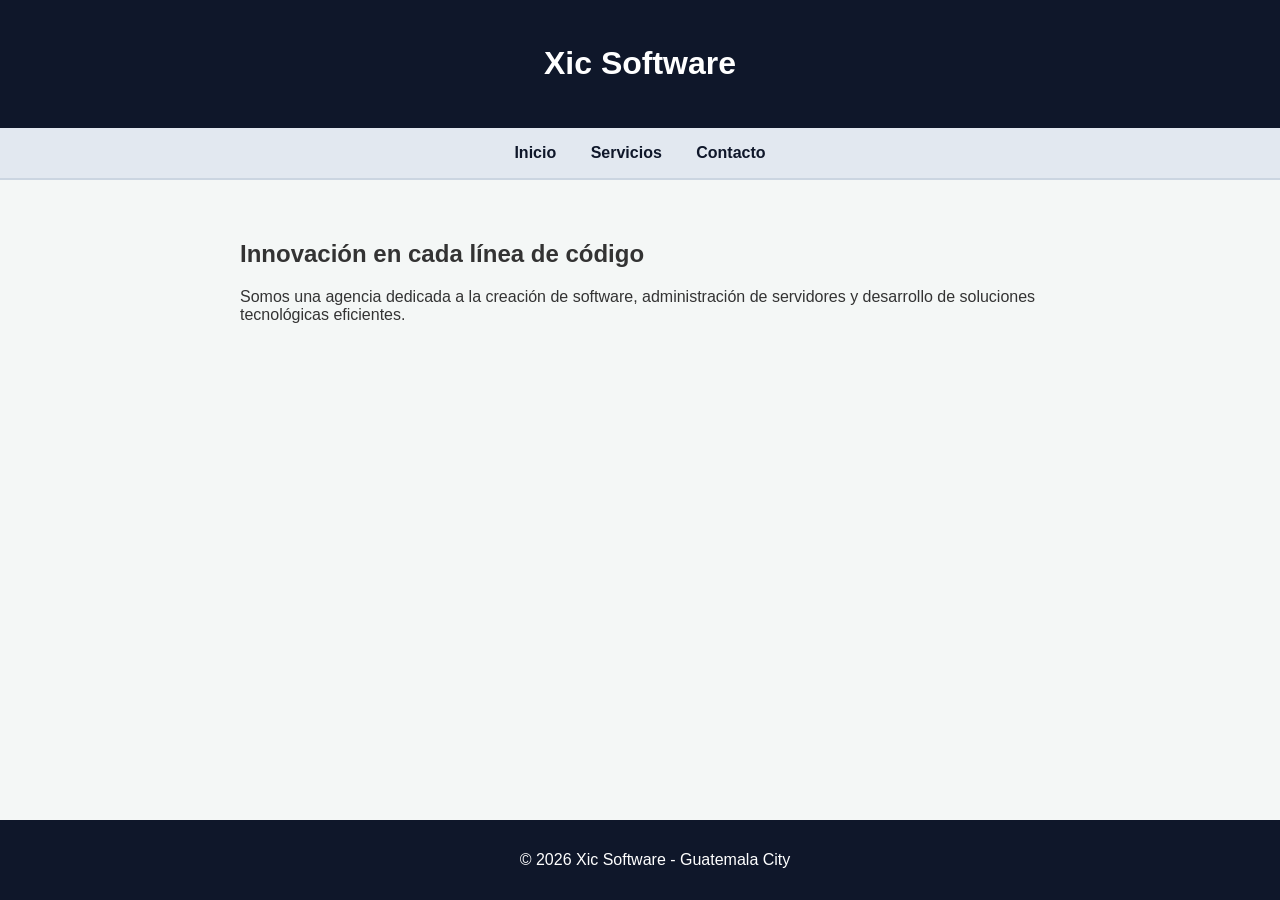
<file: sitio_web_jose_xic_2025478/index.html>
<!DOCTYPE html>
<html lang="es">
<head>
    <meta charset="UTF-8">
    <title>Inicio - Xic Software</title>
    <link rel="stylesheet" href="style.css">
</head>
<body>
    <header><h1>Xic Software</h1></header>
    <nav>
        <a href="index.html">Inicio</a>
        <a href="servicios.html">Servicios</a>
        <a href="contacto.html">Contacto</a>
    </nav>
    <main>
        <h2>Innovación en cada línea de código</h2>
        <p>Somos una agencia dedicada a la creación de software, administración de servidores y desarrollo de soluciones tecnológicas eficientes.</p>
    </main>
    <footer><p>&copy; 2026 Xic Software - Guatemala City</p></footer>
</body>
</html>
</file>
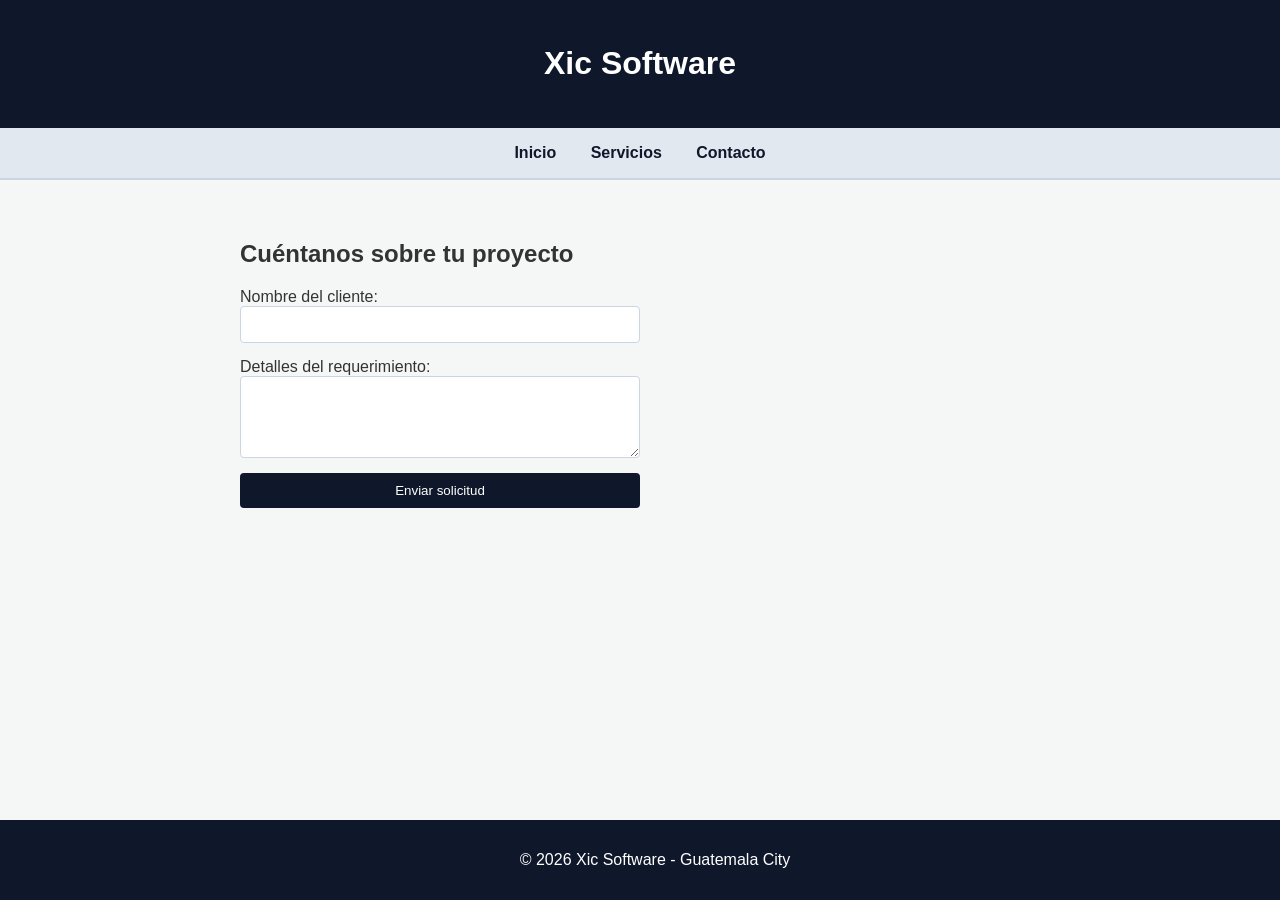
<file: sitio_web_jose_xic_2025478/contacto.html>
<!DOCTYPE html>
<html lang="es">
<head>
    <meta charset="UTF-8">
    <title>Contacto - Xic Software</title>
    <link rel="stylesheet" href="style.css">
</head>
<body>
    <header><h1>Xic Software</h1></header>
    <nav>
        <a href="index.html">Inicio</a>
        <a href="servicios.html">Servicios</a>
        <a href="contacto.html">Contacto</a>
    </nav>
    <main>
        <h2>Cuéntanos sobre tu proyecto</h2>
        <form>
            <label>Nombre del cliente:</label>
            <input type="text" name="nombre" required>
            
            <label>Detalles del requerimiento:</label>
            <textarea name="mensaje" rows="4" required></textarea>
            
            <button type="submit">Enviar solicitud</button>
        </form>
    </main>
    <footer><p>&copy; 2026 Xic Software - Guatemala City</p></footer>
</body>
</html>
</file>
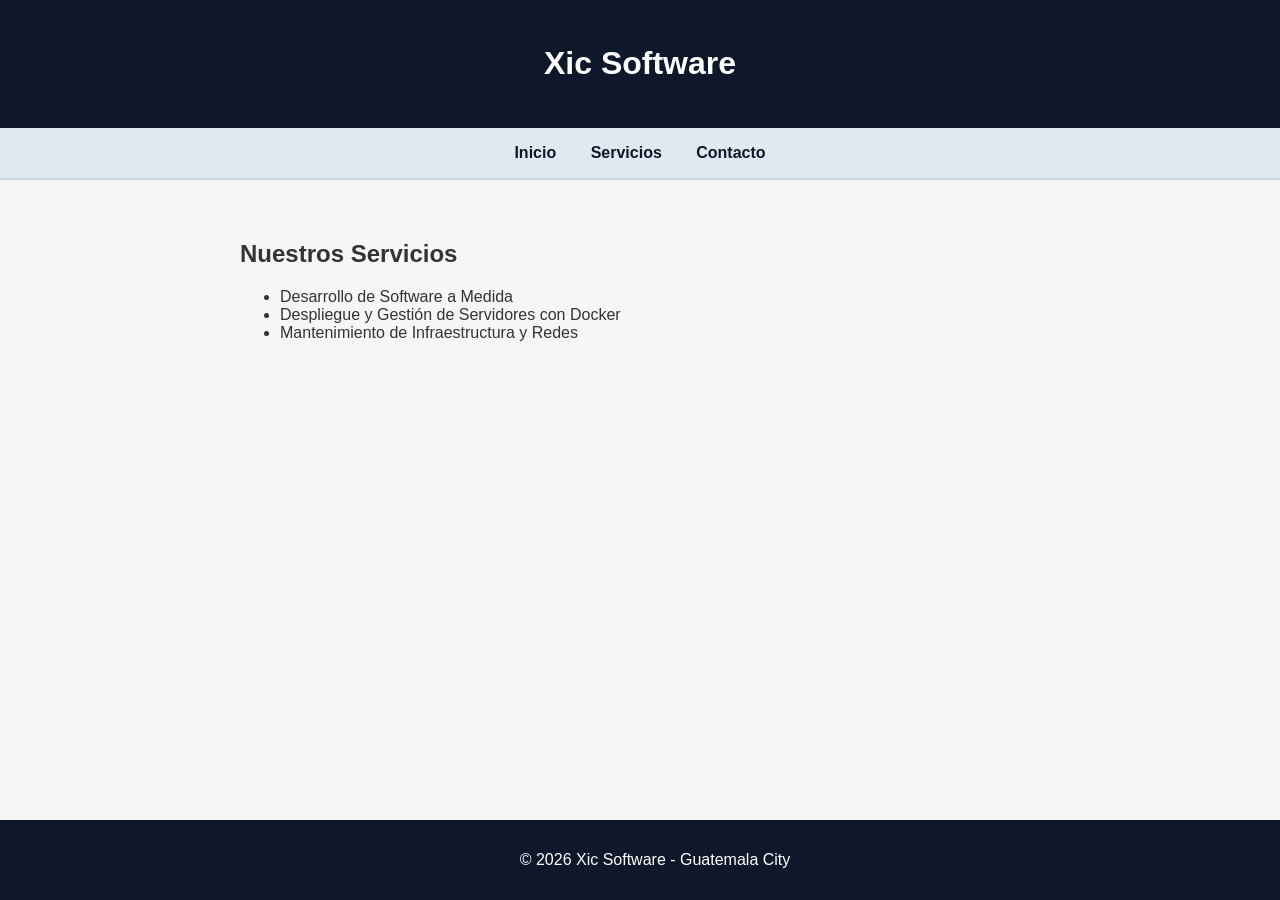
<file: sitio_web_jose_xic_2025478/servicios.html>
<!DOCTYPE html>
<html lang="es">
<head>
    <meta charset="UTF-8">
    <title>Servicios - Xic Software</title>
    <link rel="stylesheet" href="style.css">
</head>
<body>
    <header><h1>Xic Software</h1></header>
    <nav>
        <a href="index.html">Inicio</a>
        <a href="servicios.html">Servicios</a>
        <a href="contacto.html">Contacto</a>
    </nav>
    <main>
        <h2>Nuestros Servicios</h2>
        <ul>
            <li>Desarrollo de Software a Medida</li>
            <li>Despliegue y Gestión de Servidores con Docker</li>
            <li>Mantenimiento de Infraestructura y Redes</li>
        </ul>
    </main>
    <footer><p>&copy; 2026 Xic Software - Guatemala City</p></footer>
</body>
</html>
</file>
<file: sitio_web_jose_xic_2025478/style.css>
body { font-family: Arial, sans-serif; margin: 0; padding: 0; color: #333; background-color: #f4f7f6; }
header { background-color: #0f172a; color: white; padding: 1.5rem; text-align: center; }
nav { background-color: #e2e8f0; padding: 1rem; text-align: center; border-bottom: 2px solid #cbd5e1; }
nav a { margin: 0 15px; text-decoration: none; color: #0f172a; font-weight: bold; }
nav a:hover { text-decoration: underline; }
main { padding: 40px 20px; min-height: 60vh; max-width: 800px; margin: auto; }
footer { background-color: #0f172a; color: white; text-align: center; padding: 15px; position: fixed; bottom: 0; width: 100%; }
form { display: flex; flex-direction: column; max-width: 400px; }
input, textarea { margin-bottom: 15px; padding: 10px; border: 1px solid #cbd5e1; border-radius: 4px; }
button { background-color: #0f172a; color: white; padding: 10px; border: none; cursor: pointer; border-radius: 4px; }
</file>
